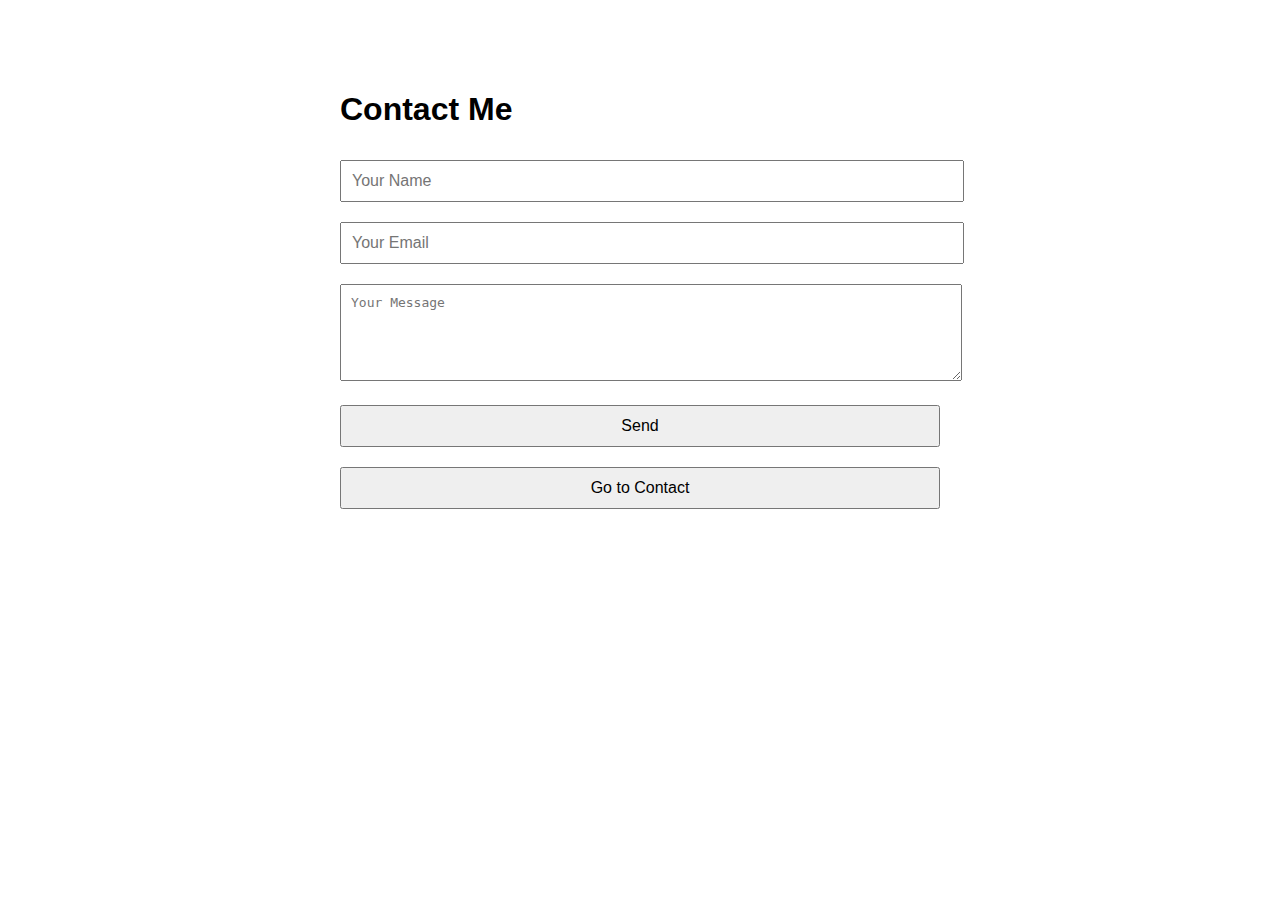
<file: index.html>
<!DOCTYPE html>
<html lang="en">
<head>
  <meta charset="UTF-8">
  <title>Contact Me</title>
  <style>
    body { font-family: Arial; max-width: 600px; margin: 50px auto; padding: 20px; }
    input, textarea, button { width: 100%; margin: 10px 0; padding: 10px; font-size: 1em; }
    #status { margin-top: 10px; font-weight: bold; }
  </style>
</head>
<body>

  <h1>Contact Me</h1>

  <form id="contactForm">
    <input type="text" name="name" placeholder="Your Name" required />
    <input type="email" name="email" placeholder="Your Email" required />
    <textarea name="message" placeholder="Your Message" rows="5" required></textarea>
    <button type="submit">Send</button>
  </form>
<button onclick="window.location.href='messages.html'">Go to Contact</button>
  <div id="status"></div>

  <script>
    const form = document.getElementById('contactForm');
    const statusDiv = document.getElementById('status');

    form.addEventListener('submit', async (e) => {
      e.preventDefault();

      const name = form.name.value;
      const email = form.email.value;
      const message = form.message.value;

      const res = await fetch('https://check-1-8dke.onrender.com/api/message', {
        method: 'POST',
        headers: { 'Content-Type': 'application/json' },
        body: JSON.stringify({ name, email, message })
      });

      const data = await res.json();
      if (data.success) {
        statusDiv.textContent = "✅ Message sent successfully!";
        form.reset();
      } else {
        statusDiv.textContent = "❌ Failed: " + data.error;
      }
    });
  </script>

</body>
</html>
</file>
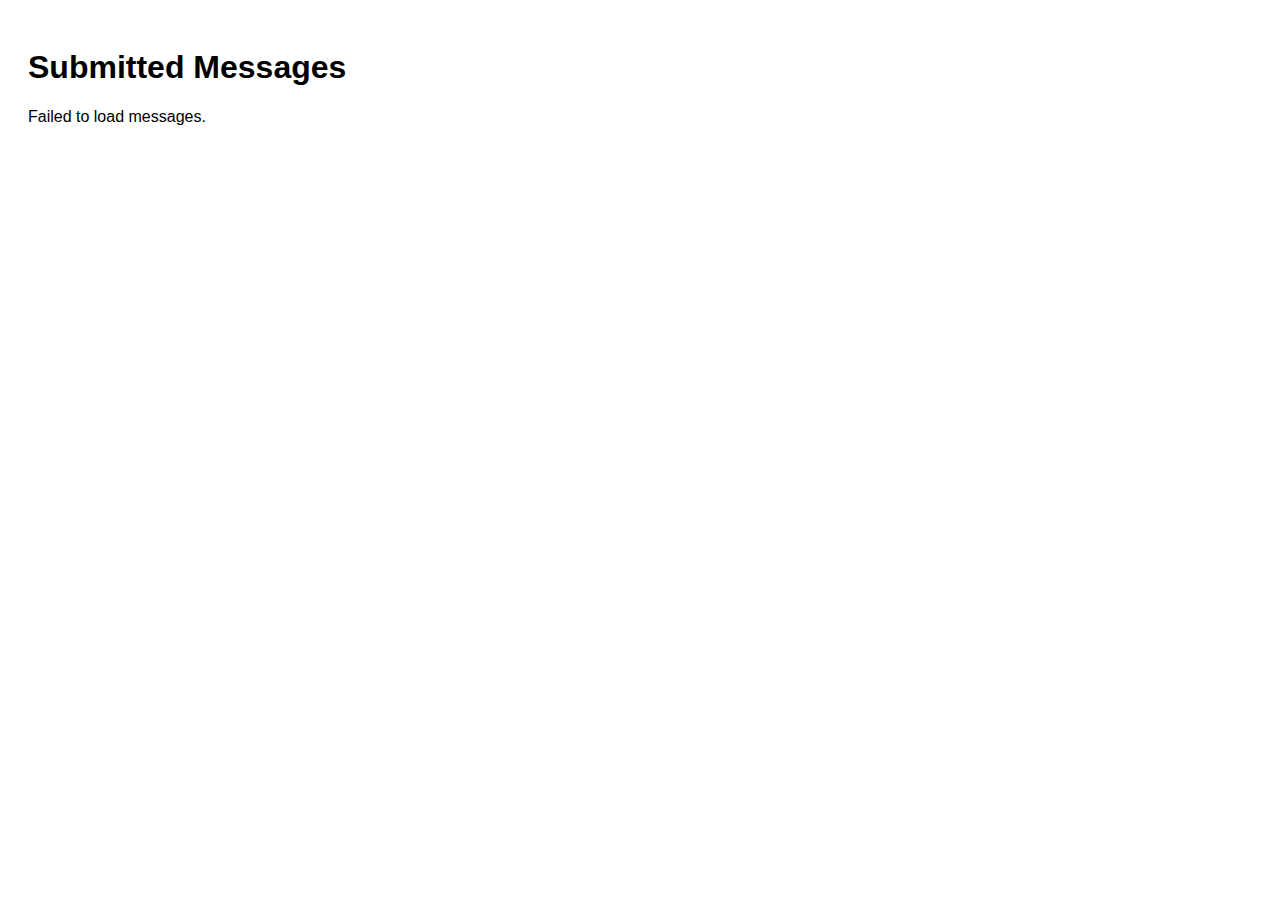
<file: messages.html>
<!DOCTYPE html>
<html lang="en">
<head>
  <meta charset="UTF-8">
  <title>All Messages</title>
  <style>
    body { font-family: sans-serif; padding: 20px; }
    .msg { border: 1px solid #ccc; padding: 10px; margin-bottom: 15px; border-radius: 6px; }
    time { color: #555; font-size: 0.9em; }
  </style>
</head>
<body>
  <h1>Submitted Messages</h1>
  <div id="messages">Loading...</div>

  <script>
    fetch('https://check-1-8dke.onrender.com/api/messages')
      .then(res => res.json())
      .then(data => {
        const container = document.getElementById('messages');
        container.innerHTML = data.map(msg => `
          <div class="msg">
            <strong>${msg.name}</strong> &lt;${msg.email}&gt;<br>
            <time>${new Date(msg.time).toLocaleString()}</time>
            <p>${msg.message}</p>
          </div>
        `).join('');
      })
      .catch(err => {
        document.getElementById('messages').textContent = 'Failed to load messages.';
        console.error(err);
      });
  </script>
</body>
</html>
</file>
